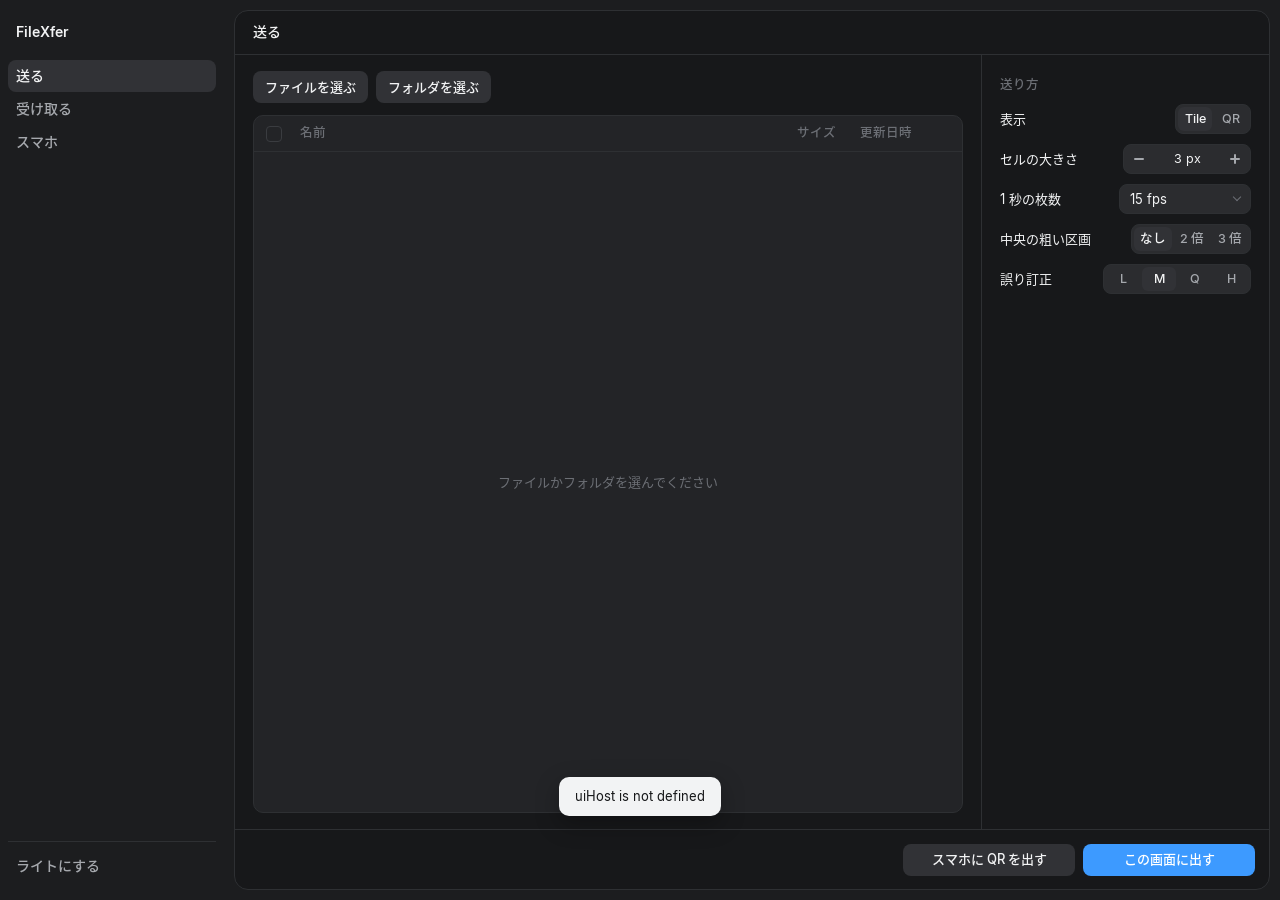
<file: ui/index.html>
<!doctype html>
<html lang="ja" data-theme="dark">
<head>
<meta charset="utf-8">
<title>FileXfer</title>
<link rel="icon" href="icon.png">
<link rel="stylesheet" href="app.css">
<script src="app.js" defer></script>
</head>
<body>
<div class="app" id="app">
  <aside class="sidebar" id="sidebar">
    <div class="brand">FileXfer</div>
    <nav class="nav" aria-label="画面">
      <button class="nav-row is-active" type="button" id="navSend" data-view="send">送る</button>
      <button class="nav-row" type="button" id="navReceive" data-view="receive">受け取る</button>
      <button class="nav-row" type="button" id="navPhone" data-view="phone">スマホ<span class="nav-count" id="phoneCount" hidden></span></button>
    </nav>
    <div class="sidebar-foot">
      <button class="nav-row" type="button" id="themeButton">ライトにする</button>
    </div>
  </aside>
  <div class="resizer" id="resizer" role="separator" aria-orientation="vertical" aria-label="サイドバーの幅"></div>

  <main class="card">
    <!-- 送る -->
    <section class="view" data-panel="send">
      <header class="card-head"><h1>送る</h1></header>
      <div class="view-body">
        <div class="pane">
          <div class="toolbar">
            <button class="btn" type="button" id="pickFiles">ファイルを選ぶ</button>
            <button class="btn" type="button" id="pickFolder">フォルダを選ぶ</button>
            <span class="path" id="sourcePath"></span>
          </div>
          <div class="table">
            <div class="thead">
              <button class="check-cell" type="button" id="selectAll" role="checkbox" aria-checked="false" aria-label="すべて選ぶ"><span class="check"></span></button>
              <span class="c-name">名前</span><span class="c-size">サイズ</span><span class="c-date">更新日時</span>
            </div>
            <div class="tbody" id="fileList"></div>
            <div class="empty" id="fileEmpty">ファイルかフォルダを選んでください</div>
          </div>
        </div>
        <div class="side">
          <h2 class="label">送り方</h2>
          <div class="field"><span class="field-name">表示</span>
            <span class="seg" id="layoutGroup"><button type="button" data-layout="fx2">Tile</button><button type="button" data-layout="qr">QR</button></span></div>
          <!-- The chosen method's own settings, in a box of fixed height: switching the method changes what is in the
               box and nothing outside it. Both put the frame rate on the second row and error correction on the fourth. -->
          <div class="methods">
            <div class="method" data-for="fx2">
              <div class="field"><span class="field-name">セルの大きさ</span>
                <span class="stepper"><button type="button" class="step" id="cellSmaller" aria-label="小さくする"></button><span class="step-value" id="cellValue"></span><button type="button" class="step plus" id="cellLarger" aria-label="大きくする"></button></span></div>
              <div class="field"><span class="field-name">1 秒の枚数</span>
                <button class="select" type="button" id="tileRate" data-menu="tileRate"><span class="select-value"></span><span class="chevron"></span></button></div>
              <div class="field"><span class="field-name">中央の粗い区画</span>
                <span class="seg" id="coarseGroup"><button type="button" data-coarse="0">なし</button><button type="button" data-coarse="2">2 倍</button><button type="button" data-coarse="3">3 倍</button></span></div>
              <div class="field"><span class="field-name">誤り訂正</span>
                <span class="seg" id="tileEcGroup"><button type="button" data-ec="L">L</button><button type="button" data-ec="M">M</button><button type="button" data-ec="Q">Q</button><button type="button" data-ec="H">H</button></span></div>
            </div>
            <div class="method" data-for="qr">
              <div class="field"><span class="field-name">1 枚の量</span>
                <button class="select" type="button" id="frameBytes" data-menu="frameBytes"><span class="select-value"></span><span class="chevron"></span></button></div>
              <div class="field"><span class="field-name">1 秒の枚数</span>
                <button class="select" type="button" id="frameRate" data-menu="frameRate"><span class="select-value"></span><span class="chevron"></span></button></div>
              <div class="field"><span class="field-name">並べる枚数</span>
                <button class="select" type="button" id="columns" data-menu="columns"><span class="select-value"></span><span class="chevron"></span></button></div>
              <div class="field"><span class="field-name">誤り訂正</span>
                <span class="seg" id="ecGroup"><button type="button" data-ec="L">L</button><button type="button" data-ec="M">M</button><button type="button" data-ec="Q">Q</button><button type="button" data-ec="H">H</button></span></div>
              <div class="field"><span class="field-name">QR の大きさ</span>
                <span class="stepper"><button type="button" class="step" id="qrSmaller" aria-label="小さくする"></button><span class="step-value" id="qrSizeValue"></span><button type="button" class="step plus" id="qrLarger" aria-label="大きくする"></button></span></div>
            </div>
          </div>
        </div>
      </div>
      <footer class="card-foot">
        <span class="summary" id="sendSummary"></span>
        <span class="actions">
          <button class="btn wide" type="button" id="phoneShowQr">スマホに QR を出す</button>
          <button class="btn primary wide" type="button" id="showQr">この画面に出す</button>
        </span>
      </footer>
    </section>

    <!-- 受け取る -->
    <section class="view" data-panel="receive" hidden>
      <header class="card-head"><h1>受け取る</h1></header>
      <div class="view-body">
        <div class="pane">
          <div class="preview" id="preview">
            <img class="preview-image" id="previewImage" alt="">
            <span class="preview-idle" id="previewIdle">カメラは止まっています</span>
            <div class="hint" id="quietHint" hidden><span>送る画面が映っていません</span><button class="link" type="button" id="tipsButton">読めないとき</button></div>
          </div>
          <div class="meter">
            <div class="meter-row"><span class="meter-state" id="receiveState">待っています</span><span class="meter-eta" id="receiveEta"></span></div>
            <div class="bar"><span class="bar-fill" id="receiveBar"></span></div>
            <div class="meter-row sub"><span id="receiveBlocks"></span><span id="receiveRate"></span></div>
          </div>
          <div class="result" id="receiveResult" hidden>
            <span class="result-text" id="receiveResultText"></span>
            <button class="btn" type="button" id="openReceived">フォルダを開く</button>
          </div>
        </div>
        <div class="side">
          <h2 class="label">カメラ</h2>
          <div class="field" id="cameraField"><span class="field-name">使うカメラ</span>
            <button class="select" type="button" id="cameraSelect" data-menu="camera"><span class="select-value"></span><span class="chevron"></span></button></div>
          <div class="field"><span class="field-name">撮影幅</span>
            <span class="seg" id="widthGroup"><button type="button" data-width="960">960</button><button type="button" data-width="1280">1280</button><button type="button" data-width="1920">1920</button></span></div>
          <div class="field"><span class="field-name">撮影 fps</span>
            <span class="seg" id="fpsGroup"><button type="button" data-fps="30">30</button><button type="button" data-fps="60">60</button></span></div>
          <div class="field"><span class="field-name">読み取りの並列数</span>
            <span class="seg" id="workersGroup"><button type="button" data-workers="1">1</button><button type="button" data-workers="2">2</button><button type="button" data-workers="3">3</button></span></div>
          <h2 class="label gap">保存</h2>
          <div class="field"><span class="field-name">終わったらフォルダを開く</span>
            <button class="switch" type="button" id="openWhenDone" role="switch" aria-checked="true"></button></div>
          <div class="field column"><span class="field-name">保存先</span>
            <span class="field-path"><span class="path" id="outputPath"></span><button class="btn small" type="button" id="openOutput">開く</button></span></div>
        </div>
      </div>
      <footer class="card-foot">
        <span class="summary" id="receiveSummary"></span>
        <span class="actions">
          <button class="btn wide" type="button" id="phoneReadCamera">スマホのカメラで読む</button>
          <button class="btn primary wide" type="button" id="cameraButton">この PC のカメラで読む</button>
        </span>
      </footer>
    </section>

    <!-- スマホ -->
    <section class="view" data-panel="phone" hidden>
      <header class="card-head"><h1>スマホ</h1></header>
      <div class="view-body scroll">
        <div class="phone">
          <div class="pair">
            <div class="pair-qr"><img id="pairQr" alt=""></div>
            <div class="pair-text">
              <p class="pair-lead" id="pairLead"></p>
              <span class="pair-url" id="pairUrl"></span>
              <span class="pair-actions"><button class="btn small" type="button" id="copyUrl">URL をコピー</button></span>
            </div>
          </div>
          <h2 class="label gap">つながっているスマホ</h2>
          <div class="list" id="remoteList"></div>
        </div>
      </div>
    </section>
  </main>
</div>

<!-- QR を出している間 -->
<div class="present" id="present" hidden>
  <div class="present-qr" id="presentFrame"><img id="presentImage" alt=""></div>
  <div class="present-bar" id="presentBar">
    <span class="stepper"><button type="button" class="step" id="presentSmaller" aria-label="小さくする"></button><span class="step-value" id="presentSize"></span><button type="button" class="step plus" id="presentLarger" aria-label="大きくする"></button></span>
    <button class="btn wide" type="button" id="stopQr">送るのをやめる</button>
  </div>
</div>

<div class="layer" id="menuLayer"></div>

<div class="dialog-back" id="confirmDialog" hidden>
  <div class="dialog" role="dialog" aria-labelledby="confirmTitle">
    <h2 class="dialog-title" id="confirmTitle"></h2>
    <p class="dialog-text" id="confirmText"></p>
    <div class="dialog-actions"><button class="btn wide" type="button" id="confirmCancel">やめる</button><button class="btn primary wide" type="button" id="confirmOk">送る</button></div>
  </div>
</div>

<div class="dialog-back" id="tipsDialog" hidden>
  <div class="dialog" role="dialog" aria-labelledby="tipsTitle">
    <h2 class="dialog-title" id="tipsTitle">読めないとき</h2>
    <ul class="tips">
      <li>Tile なら、送る側の「セルの大きさ」を 1 px ずつ大きくするか、「中央の粗い区画」を 2 倍にします。画面の一部しか映っていなくても読めます。</li>
      <li>QR なら、送る側の「1 枚の量」を 1,465 bytes まで下げ、それでも読めなければ 24 fps まで下げます。QR は全体が映っている必要があります。</li>
      <li>カメラを何かに立てかけて動かないようにし、ピントが合うまで数秒待ちます。</li>
      <li>送る画面の明るさを最大にします。</li>
    </ul>
    <div class="dialog-actions"><button class="btn primary wide" type="button" id="tipsClose">閉じる</button></div>
  </div>
</div>

<div class="toast" id="toast" role="status" hidden></div>
</body>
</html>
</file>
<file: ui/app.css>
@font-face { font-family: "Inter"; src: url("fonts/Inter-Regular.ttf"); font-weight: 400; }
@font-face { font-family: "Inter"; src: url("fonts/Inter-Medium.ttf"); font-weight: 500; }
@font-face { font-family: "Inter"; src: url("fonts/Inter-SemiBold.ttf"); font-weight: 600 900; }
@font-face { font-family: "Noto Sans JP"; src: url("fonts/NotoSansJP-Regular.otf"); font-weight: 400; }
@font-face { font-family: "Noto Sans JP"; src: url("fonts/NotoSansJP-Medium.otf"); font-weight: 500 900; }

:root, [data-theme="dark"] {
  --page: #17181a; --canvas: #1c1d1f; --surface: #232427; --inset: #1f2022;
  --hover: #2a2b2e; --hover-2: #313236; --field: #2b2c2f;
  --ink: #f2f3f4; --ink-2: #a5a8ad; --ink-3: #6c6f75;
  --line: #2e3033; --line-strong: #3a3c40;
  --accent: #3d9aff; --accent-hover: #5aa9ff; --accent-ink: #7ec0ff; --accent-tint: #3d9aff29;
  --green: #3cbb72; --red: #ee5c61;
  --scrim: #0000008c;
}
[data-theme="light"] {
  --page: #fafafb; --canvas: #f1f2f3; --surface: #ffffff; --inset: #f7f8f9;
  --hover: #f4f5f6; --hover-2: #e7e9eb; --field: #f2f2f3;
  --ink: #1f2124; --ink-2: #62656b; --ink-3: #9a9da3;
  --line: #ecedef; --line-strong: #e0e2e5;
  --accent: #0285ff; --accent-hover: #2b97ff; --accent-ink: #0070dd; --accent-tint: #e9f3ff;
  --green: #199a4d; --red: #e3474c;
  --scrim: #1f212466;
}

* { box-sizing: border-box; }
html, body { margin: 0; height: 100%; }
body {
  background: var(--canvas); color: var(--ink);
  font-family: "Inter", "Noto Sans JP", sans-serif; font-size: 14px; line-height: 1.45;
}
button { font: inherit; color: inherit; background: transparent; border: 0; padding: 0; margin: 0; text-align: left; }
h1, h2, p, ul { margin: 0; }
[hidden] { display: none !important; }

/* ---------------------------------------------------------------- frame */
.app { display: flex; height: 100%; padding: 10px 10px 10px 0; }
.sidebar { width: 224px; flex-shrink: 0; display: flex; flex-direction: column; padding: 2px 8px 0 8px; }
.brand { height: 40px; display: flex; align-items: center; padding: 0 8px; margin-bottom: 8px; font-size: 14px; font-weight: 600; color: var(--ink); }
.nav { display: flex; flex-direction: column; gap: 1px; }
.nav-row { height: 32px; display: flex; align-items: center; padding: 0 8px; border-radius: 8px; color: var(--ink-2); font-size: 14px; font-weight: 500; }
.nav-row:hover { background: var(--hover-2); color: var(--ink); }
.nav-row.is-active { background: var(--hover-2); color: var(--ink); }
.nav-count { margin-left: auto; min-width: 18px; height: 18px; padding: 0 5px; border-radius: 9px; background: var(--accent-tint); color: var(--accent-ink); font-size: 11.5px; font-weight: 600; display: flex; align-items: center; justify-content: center; }
.sidebar-foot { margin-top: auto; padding: 8px 0; border-top: 1px solid var(--line); }
.resizer { width: 10px; flex-shrink: 0; cursor: col-resize; position: relative; }
.resizer::after { content: ""; position: absolute; left: 4px; top: 12px; bottom: 12px; width: 2px; border-radius: 1px; background: transparent; }
.resizer:hover::after, .resizer.is-dragging::after { background: var(--line-strong); }

.card { flex: 1; min-width: 0; display: flex; flex-direction: column; background: var(--page); border: 1px solid var(--line); border-radius: 14px; overflow: hidden; }
.view { flex: 1; min-height: 0; display: flex; flex-direction: column; }
.card-head { height: 44px; flex-shrink: 0; display: flex; align-items: center; padding: 0 18px; border-bottom: 1px solid var(--line); }
.card-head h1 { font-size: 14px; font-weight: 500; color: var(--ink); }
.view-body { flex: 1; min-height: 0; display: flex; }
.view-body.scroll { overflow-y: auto; }
.pane { flex: 1; min-width: 0; min-height: 0; display: flex; flex-direction: column; gap: 12px; padding: 16px 18px; }
.side { width: 288px; flex-shrink: 0; border-left: 1px solid var(--line); padding: 16px 18px; overflow-y: auto; }
.card-foot { height: 60px; flex-shrink: 0; display: flex; align-items: center; justify-content: space-between; gap: 12px; padding: 0 14px 0 18px; border-top: 1px solid var(--line); }
.summary { min-width: 0; flex: 1; color: var(--ink-2); font-size: 13px; white-space: nowrap; overflow: hidden; text-overflow: ellipsis; }
.actions { display: flex; gap: 8px; flex-shrink: 0; }

/* ---------------------------------------------------------------- controls */
.btn { height: 32px; padding: 0 12px; border-radius: 8px; background: var(--hover-2); color: var(--ink); font-size: 13px; font-weight: 500; white-space: nowrap; text-align: center; }
.btn:hover { background: var(--line-strong); }
.btn.primary { background: var(--accent); color: #ffffff; }
.btn.primary:hover { background: var(--accent-hover); }
.btn:disabled, .btn.primary:disabled { background: var(--hover); color: var(--ink-3); }
.btn.wide { min-width: 172px; }
.btn.small { height: 28px; padding: 0 10px; font-size: 12.5px; }
.btn:focus-visible, .nav-row:focus-visible, .select:focus-visible, .seg button:focus-visible, .step:focus-visible, .switch:focus-visible, .check-cell:focus-visible, .row:focus-visible, .link:focus-visible { outline: 2px solid var(--accent); outline-offset: 1px; }
.link { color: var(--accent-ink); font-size: 12.5px; font-weight: 500; }
.link:hover { color: var(--ink); }

.label { font-size: 12.5px; font-weight: 500; color: var(--ink-3); height: 28px; display: flex; align-items: center; }
.label.gap { margin-top: 16px; }
/* Five rows of 40px: the taller method (QR) fills it, so switching the method moves nothing outside. */
.methods { height: 200px; }
.field { min-height: 40px; display: flex; align-items: center; justify-content: space-between; gap: 12px; }
.field.column { flex-direction: column; align-items: stretch; justify-content: flex-start; gap: 6px; padding-top: 8px; }
.field-name { color: var(--ink); font-size: 13px; white-space: nowrap; }
.field-path { display: flex; align-items: center; gap: 8px; min-width: 0; }
.field-path .path { flex: 1; }

.select { height: 30px; min-width: 132px; max-width: 168px; padding: 0 10px; border-radius: 8px; background: var(--field); border: 1px solid var(--line); display: flex; align-items: center; gap: 8px; font-size: 13px; }
.select:hover { border-color: var(--line-strong); }
.select-value { flex: 1; min-width: 0; white-space: nowrap; overflow: hidden; text-overflow: ellipsis; }
.chevron { width: 6px; height: 6px; border-right: 1.5px solid var(--ink-3); border-bottom: 1.5px solid var(--ink-3); transform: translateY(-2px) rotate(45deg); flex-shrink: 0; }

.seg { display: flex; padding: 2px; gap: 2px; border-radius: 8px; background: var(--field); border: 1px solid var(--line); }
.seg button { min-width: 34px; height: 24px; padding: 0 6px; border-radius: 6px; font-size: 12.5px; font-weight: 500; color: var(--ink-2); text-align: center; }
.seg button:hover { color: var(--ink); }
.seg button.is-on { background: var(--hover-2); color: var(--ink); }
.seg button:disabled { color: var(--ink-3); }

.stepper { display: flex; align-items: center; height: 30px; border-radius: 8px; background: var(--field); border: 1px solid var(--line); }
.step { width: 30px; height: 28px; color: var(--ink-2); border-radius: 7px; position: relative; }
.step::before { content: ""; position: absolute; left: 10px; top: 13px; width: 10px; height: 1.5px; border-radius: 1px; background: currentColor; }
.step.plus::after { content: ""; position: absolute; left: 14.25px; top: 9px; width: 1.5px; height: 10px; border-radius: 1px; background: currentColor; }
.step:hover { color: var(--ink); background: var(--hover-2); }
.step:disabled { color: var(--ink-3); background: transparent; }
.step-value { width: 66px; text-align: center; font-size: 12.5px; color: var(--ink); }

.switch { width: 34px; height: 20px; border-radius: 10px; background: var(--line-strong); position: relative; flex-shrink: 0; }
.switch::after { content: ""; position: absolute; left: 2px; top: 2px; width: 16px; height: 16px; border-radius: 8px; background: #ffffff; }
.switch[aria-checked="true"] { background: var(--accent); }
.switch[aria-checked="true"]::after { left: 16px; }

.check { width: 16px; height: 16px; border-radius: 4px; border: 1.5px solid var(--line-strong); position: relative; flex-shrink: 0; }
[aria-checked="true"] > .check, .row.is-on .check { background: var(--accent); border-color: var(--accent); }
[aria-checked="true"] > .check::after, .row.is-on .check::after { content: ""; position: absolute; left: 4px; top: 1px; width: 4px; height: 8px; border-right: 2px solid #ffffff; border-bottom: 2px solid #ffffff; transform: rotate(45deg); }
[aria-checked="mixed"] > .check { background: var(--accent); border-color: var(--accent); }
[aria-checked="mixed"] > .check::after { content: ""; position: absolute; left: 3px; top: 6px; width: 7px; height: 2px; background: #ffffff; }

.path { min-width: 0; color: var(--ink-2); font-size: 13px; white-space: nowrap; overflow: hidden; text-overflow: ellipsis; }

/* ---------------------------------------------------------------- send */
.toolbar { display: flex; align-items: center; gap: 8px; height: 32px; flex-shrink: 0; }
.toolbar .path { flex: 1; margin-left: 6px; }
.table { flex: 1; min-height: 0; display: flex; flex-direction: column; background: var(--surface); border: 1px solid var(--line); border-radius: 10px; overflow: hidden; position: relative; }
.thead, .row { display: flex; align-items: center; gap: 10px; padding: 0 12px 0 4px; }
.thead { height: 36px; flex-shrink: 0; border-bottom: 1px solid var(--line); color: var(--ink-3); font-size: 12.5px; font-weight: 500; }
.check-cell { width: 32px; height: 32px; display: flex; align-items: center; justify-content: center; flex-shrink: 0; border-radius: 7px; }
.check-cell:hover .check { border-color: var(--ink-3); }
.tbody { flex: 1; min-height: 0; overflow-y: auto; padding: 4px 0; }
.row { height: 32px; width: 100%; color: var(--ink); font-size: 13px; }
.row:hover { background: var(--hover); }
.row .check-cell { pointer-events: none; }
.c-name { flex: 1; min-width: 0; white-space: nowrap; overflow: hidden; text-overflow: ellipsis; }
.c-size { width: 76px; text-align: right; flex-shrink: 0; }
.c-date { width: 104px; flex-shrink: 0; padding-left: 14px; }
.row .c-size, .row .c-date { color: var(--ink-2); }
.empty { position: absolute; left: 0; right: 0; top: 36px; bottom: 0; display: flex; align-items: center; justify-content: center; color: var(--ink-3); font-size: 13px; }

/* ---------------------------------------------------------------- QR presentation */
/* app.js places the QR on whole device pixels and the bar below it. */
.present { position: fixed; left: 0; top: 0; right: 0; bottom: 0; z-index: 50; background: var(--page); }
.present-qr { position: absolute; background: #ffffff; border-radius: 10px; overflow: hidden; }
.present-qr img { display: block; }
.present-qr.is-fx2 { border-radius: 0; }
.present-bar { position: absolute; left: 0; right: 0; height: 34px; display: flex; align-items: center; justify-content: center; gap: 12px; }

/* ---------------------------------------------------------------- receive */
.preview { flex: 1; min-height: 160px; position: relative; background: var(--inset); border: 1px solid var(--line); border-radius: 10px; overflow: hidden; display: flex; align-items: center; justify-content: center; }
.preview-image { display: block; flex-shrink: 0; }
.preview-idle { color: var(--ink-3); font-size: 13px; }
.hint { position: absolute; left: 12px; bottom: 12px; height: 32px; display: flex; align-items: center; gap: 12px; padding: 0 12px; border-radius: 8px; background: var(--surface); border: 1px solid var(--line-strong); font-size: 12.5px; color: var(--ink); }
.meter { flex-shrink: 0; display: flex; flex-direction: column; gap: 8px; }
.meter-row { height: 20px; display: flex; align-items: center; justify-content: space-between; gap: 12px; font-size: 13px; }
.meter-row.sub { color: var(--ink-3); font-size: 12.5px; }
.meter-state { color: var(--ink); font-weight: 500; }
.meter-eta { color: var(--ink-2); }
.bar { height: 6px; border-radius: 3px; background: var(--hover-2); overflow: hidden; }
.bar-fill { display: block; height: 6px; width: 0; border-radius: 3px; background: var(--accent); }
.bar-fill.is-done { background: var(--green); }
.result { flex-shrink: 0; height: 48px; display: flex; align-items: center; justify-content: space-between; gap: 12px; padding: 0 8px 0 14px; border-radius: 10px; background: var(--surface); border: 1px solid var(--line); }
.result-text { min-width: 0; font-size: 13px; color: var(--ink); white-space: nowrap; overflow: hidden; text-overflow: ellipsis; }

/* ---------------------------------------------------------------- phone */
.phone { width: 100%; max-width: 640px; padding: 22px 24px; }
.pair { display: flex; gap: 20px; align-items: center; padding: 18px; border-radius: 10px; background: var(--surface); border: 1px solid var(--line); }
.pair-qr { width: 180px; height: 180px; flex-shrink: 0; border-radius: 8px; background: var(--inset); display: flex; align-items: center; justify-content: center; overflow: hidden; }
.pair-qr.is-ready { background: #ffffff; }
.pair-text { flex: 1; min-width: 0; display: flex; flex-direction: column; gap: 10px; }
.pair-lead { font-size: 13.5px; color: var(--ink); }
.pair-url { font-size: 12.5px; color: var(--ink-2); white-space: nowrap; overflow: hidden; text-overflow: ellipsis; }
.pair-actions { display: flex; }
.list { border-radius: 10px; background: var(--surface); border: 1px solid var(--line); padding: 4px 0; }
.list-row { height: 36px; display: flex; align-items: center; gap: 10px; padding: 0 14px; font-size: 13px; color: var(--ink); }
.list-dot { width: 7px; height: 7px; border-radius: 4px; background: var(--green); flex-shrink: 0; }
.list-empty { height: 40px; display: flex; align-items: center; padding: 0 14px; font-size: 13px; color: var(--ink-3); }

/* ---------------------------------------------------------------- menus, dialogs, toast */
.layer { position: fixed; left: 0; top: 0; width: 0; height: 0; z-index: 80; }
.menu { position: fixed; z-index: 81; min-width: 140px; padding: 4px; border-radius: 10px; background: var(--surface); border: 1px solid var(--line-strong); box-shadow: 0 8px 24px #00000040; max-height: 320px; overflow-y: auto; }
.menu-item { height: 30px; width: 100%; display: flex; align-items: center; gap: 8px; padding: 0 10px; border-radius: 7px; font-size: 13px; color: var(--ink); white-space: nowrap; }
.menu-item:hover { background: var(--hover-2); }
.menu-item.is-on { color: var(--accent-ink); }
.menu-item:disabled { color: var(--ink-3); background: transparent; }

.dialog-back { position: fixed; left: 0; top: 0; right: 0; bottom: 0; z-index: 90; background: var(--scrim); display: flex; align-items: center; justify-content: center; }
.dialog { width: 420px; padding: 20px; border-radius: 14px; background: var(--surface); border: 1px solid var(--line-strong); box-shadow: 0 12px 32px #00000052; display: flex; flex-direction: column; gap: 12px; }
.dialog-title { font-size: 15px; font-weight: 600; color: var(--ink); }
.dialog-text { font-size: 13.5px; color: var(--ink-2); }
.dialog-actions { display: flex; justify-content: flex-end; gap: 8px; margin-top: 6px; }
.dialog .btn.wide { min-width: 112px; }
.tips { padding-left: 18px; display: flex; flex-direction: column; gap: 8px; font-size: 13.5px; color: var(--ink); }

.toast { position: fixed; left: 50%; bottom: 84px; z-index: 95; transform: translateX(-50%); max-width: 560px; padding: 10px 16px; border-radius: 10px; background: var(--ink); color: var(--page); font-size: 13px; box-shadow: 0 8px 24px #0000004d; }
</file>
